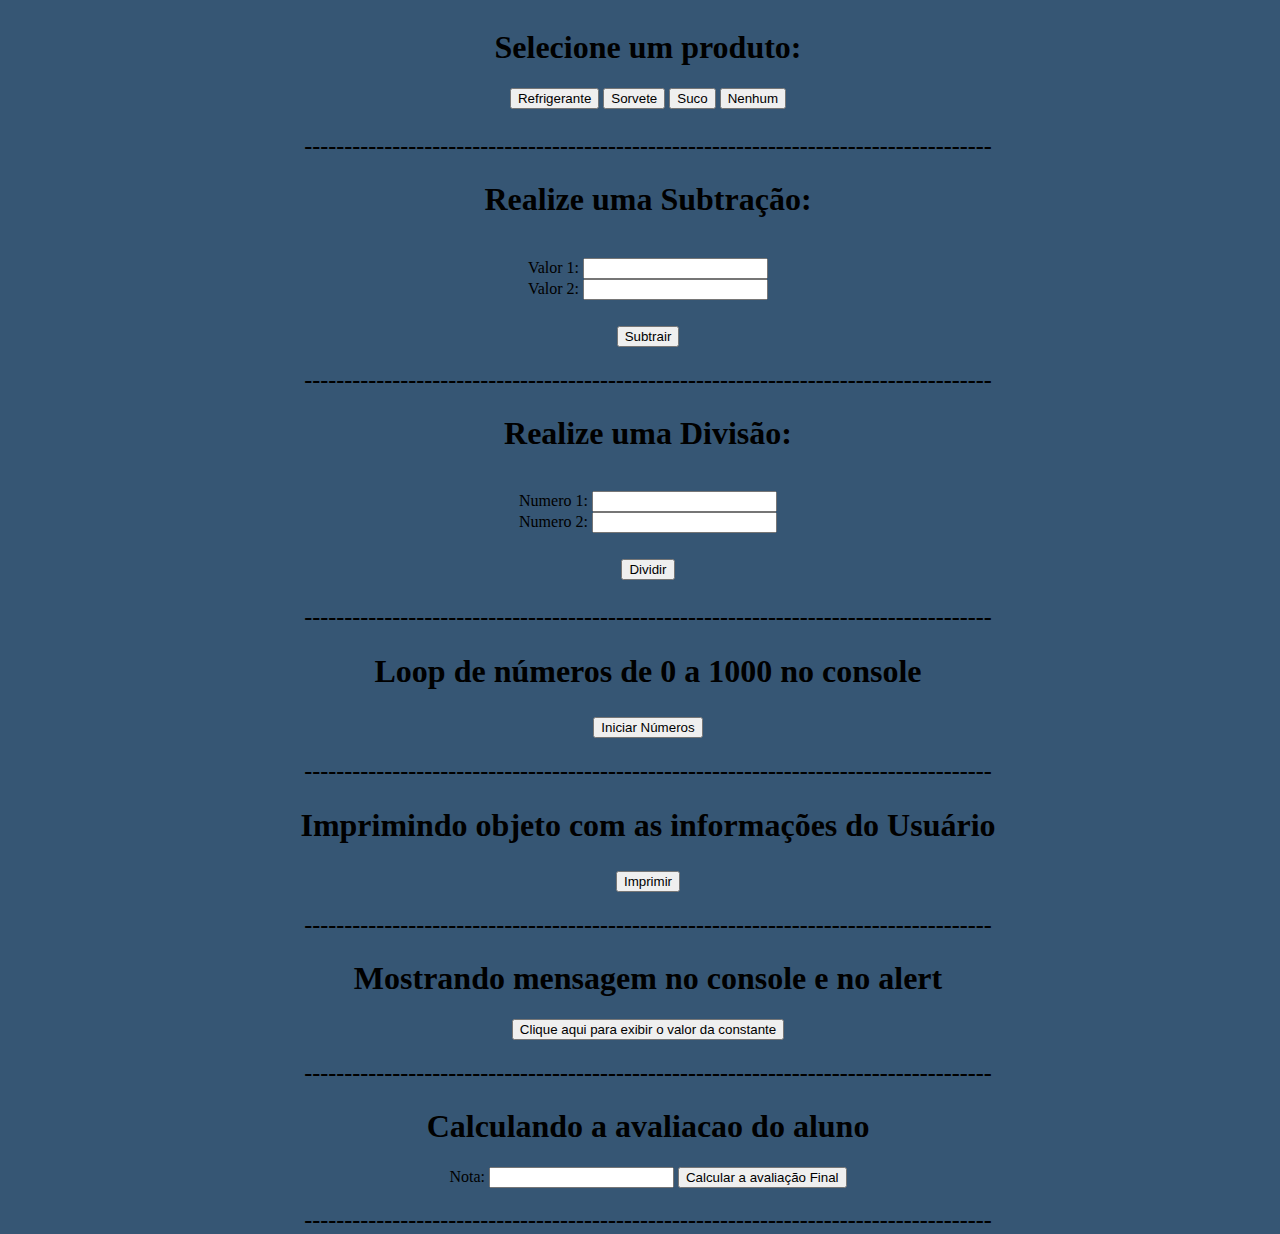
<file: JS Pt 1/index.html>
<!DOCTYPE html>
<html lang="pt-br">

<head>
    <meta charset="UTF-8">
    <meta http-equiv="X-UA-Compatible" content="IE=edge">
    <meta name="viewport" content="width=device-width, initial-scale=1.0">
    <title>Trabalho</title>
    <link rel="stylesheet" href="./pagina.css">
    <script src="./script.js"></script>
</head>

<body>
    <main>
        <h1>Selecione um produto:</h1>
        <div>
            <button onclick="selecionarProduto('refrigerante')">Refrigerante</button>
            <button onclick="selecionarProduto('sorvete')">Sorvete</button>
            <button onclick="selecionarProduto('suco')">Suco</button>
            <button onclick="selecionarProduto('Nenhum')">Nenhum</button>
        </div>
        <h2>
            <p id="mensagem"></p>
        </h2>
    </main>

    <h2>--------------------------------------------------------------------------------------</h2>

    <main>

        <form>
            <h1>Realize uma Subtração:</h1><br>
            <label for="valor1">Valor 1:</label>
            <input type="number" id="valor1" name="valor1">
            <br>
            <label for="valor2">Valor 2:</label>
            <input type="number" id="valor2" name="valor2">
            <br>
            <h2><button type="button" onclick="subtrair()">Subtrair</button></h2>
            <h2 id="resultado"></h2>
        </form>
    </main>

    <h2>--------------------------------------------------------------------------------------</h2>

    <main>
        <form>
            <h1>Realize uma Divisão:</h1><br>
            <label for="num1">Numero 1:</label>
            <input type="number" id="num1" name="num1">
            <br>
            <label for="num2">Numero 2:</label>
            <input type="number" id="num2" name="num2">
            <br>
            <h2> <button type="button" onclick="dividir()">Dividir</button></h2>
            <h2>
                <p id="resposta"></p>
                <p id="erro"></p>
            </h2>
        </form>
    </main>

    <h2>--------------------------------------------------------------------------------------</h2>

    <main>

        <h1>Loop de números de 0 a 1000 no console</h1>
        <h2> <button type="button" onclick="gerarnum()">Iniciar Números</button></h2>
    </main>

    <h2>--------------------------------------------------------------------------------------</h2>

    <main>

        <h1>Imprimindo objeto com as informações do Usuário</h1>
        <h2> <button type="button" onclick="imprimir()">Imprimir</button></h2>
        <div id="informacoes"></div>
    </main>

    <h2>--------------------------------------------------------------------------------------</h2>

    <main>
        <h1>Mostrando mensagem no console e no alert</h1>
        <button type="button" onclick="exibir()">Clique aqui para exibir o valor da constante</button>
    </main>

    <h2>--------------------------------------------------------------------------------------</h2>

    <main>
        <h1>Calculando a avaliacao do aluno</h1>
        <label for="nota">Nota:</label>
        <input type="number" id="nota" name="nota">
        <button type="button" onclick="calcular()">Calcular a avaliação Final</button>
        <div id="avaliacaofinal"></div>
    </main>

    <h2>--------------------------------------------------------------------------------------</h2>
</body>

</html>
</file>
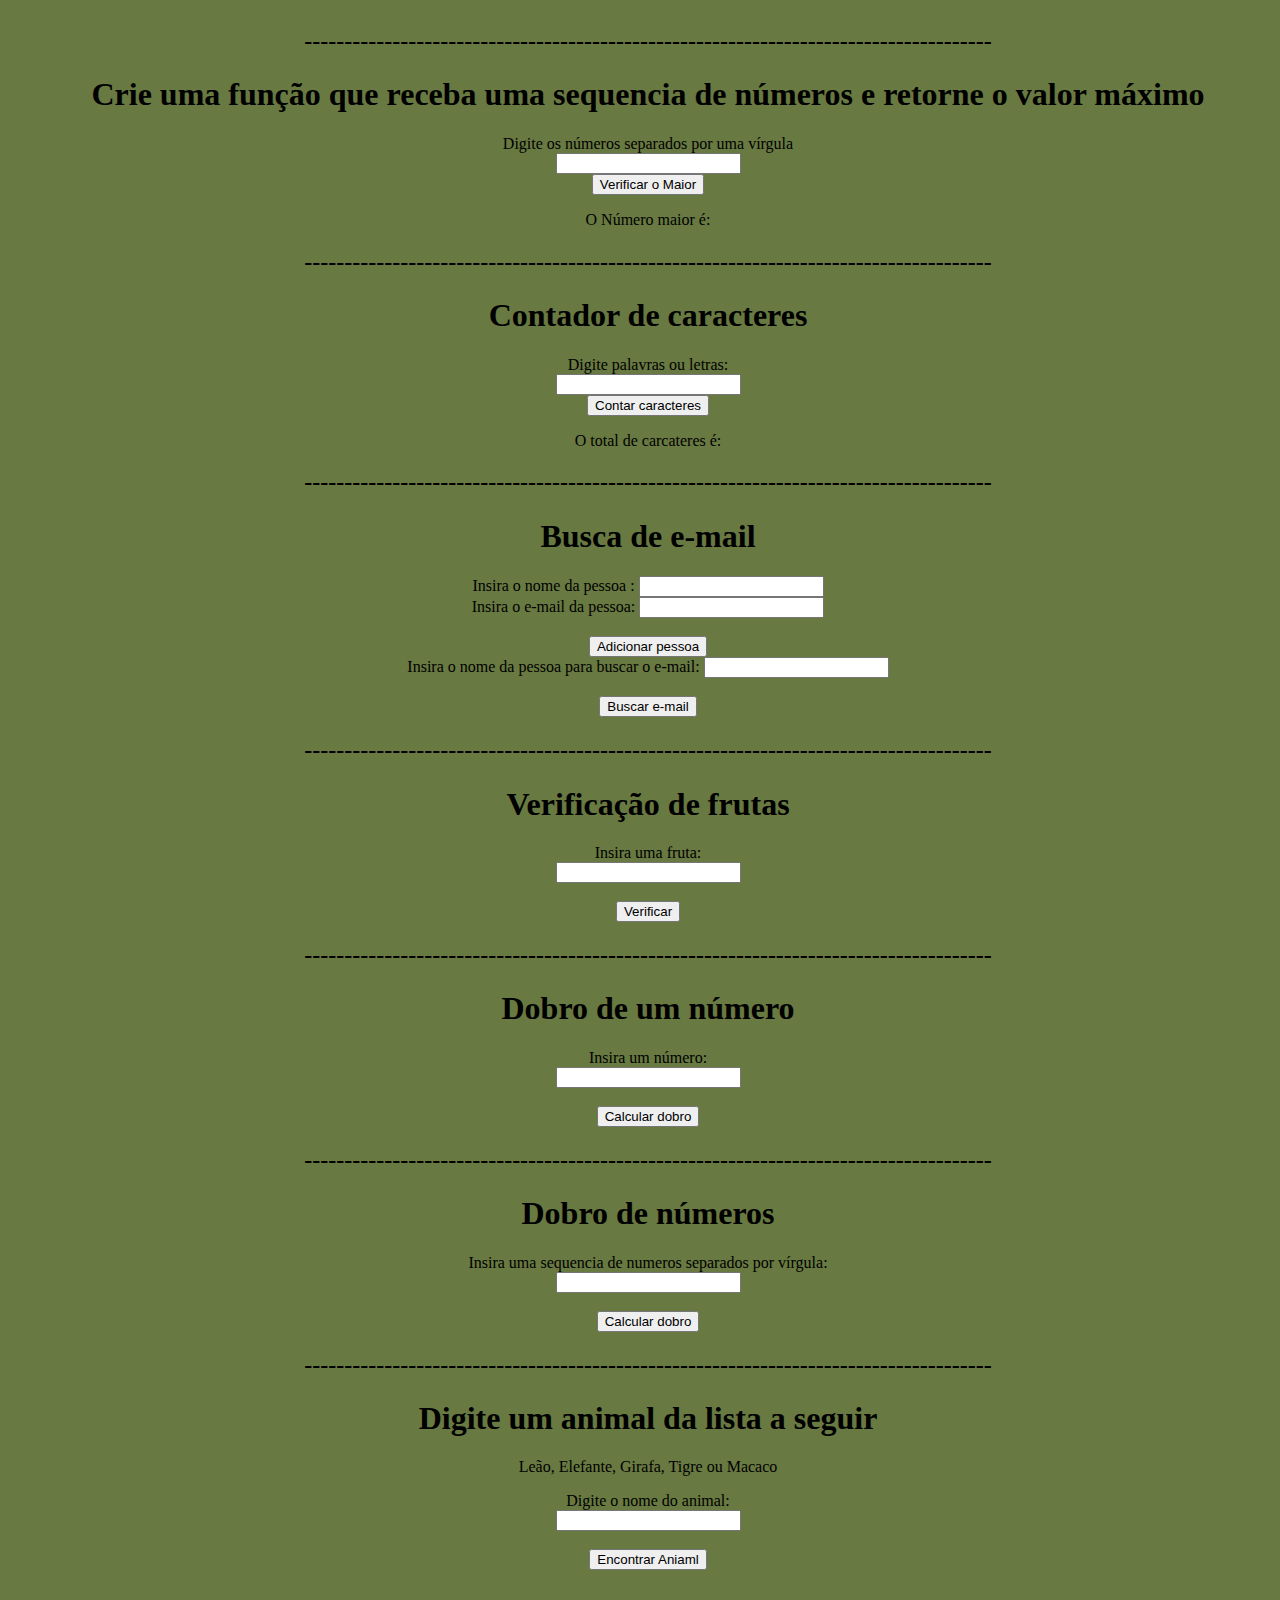
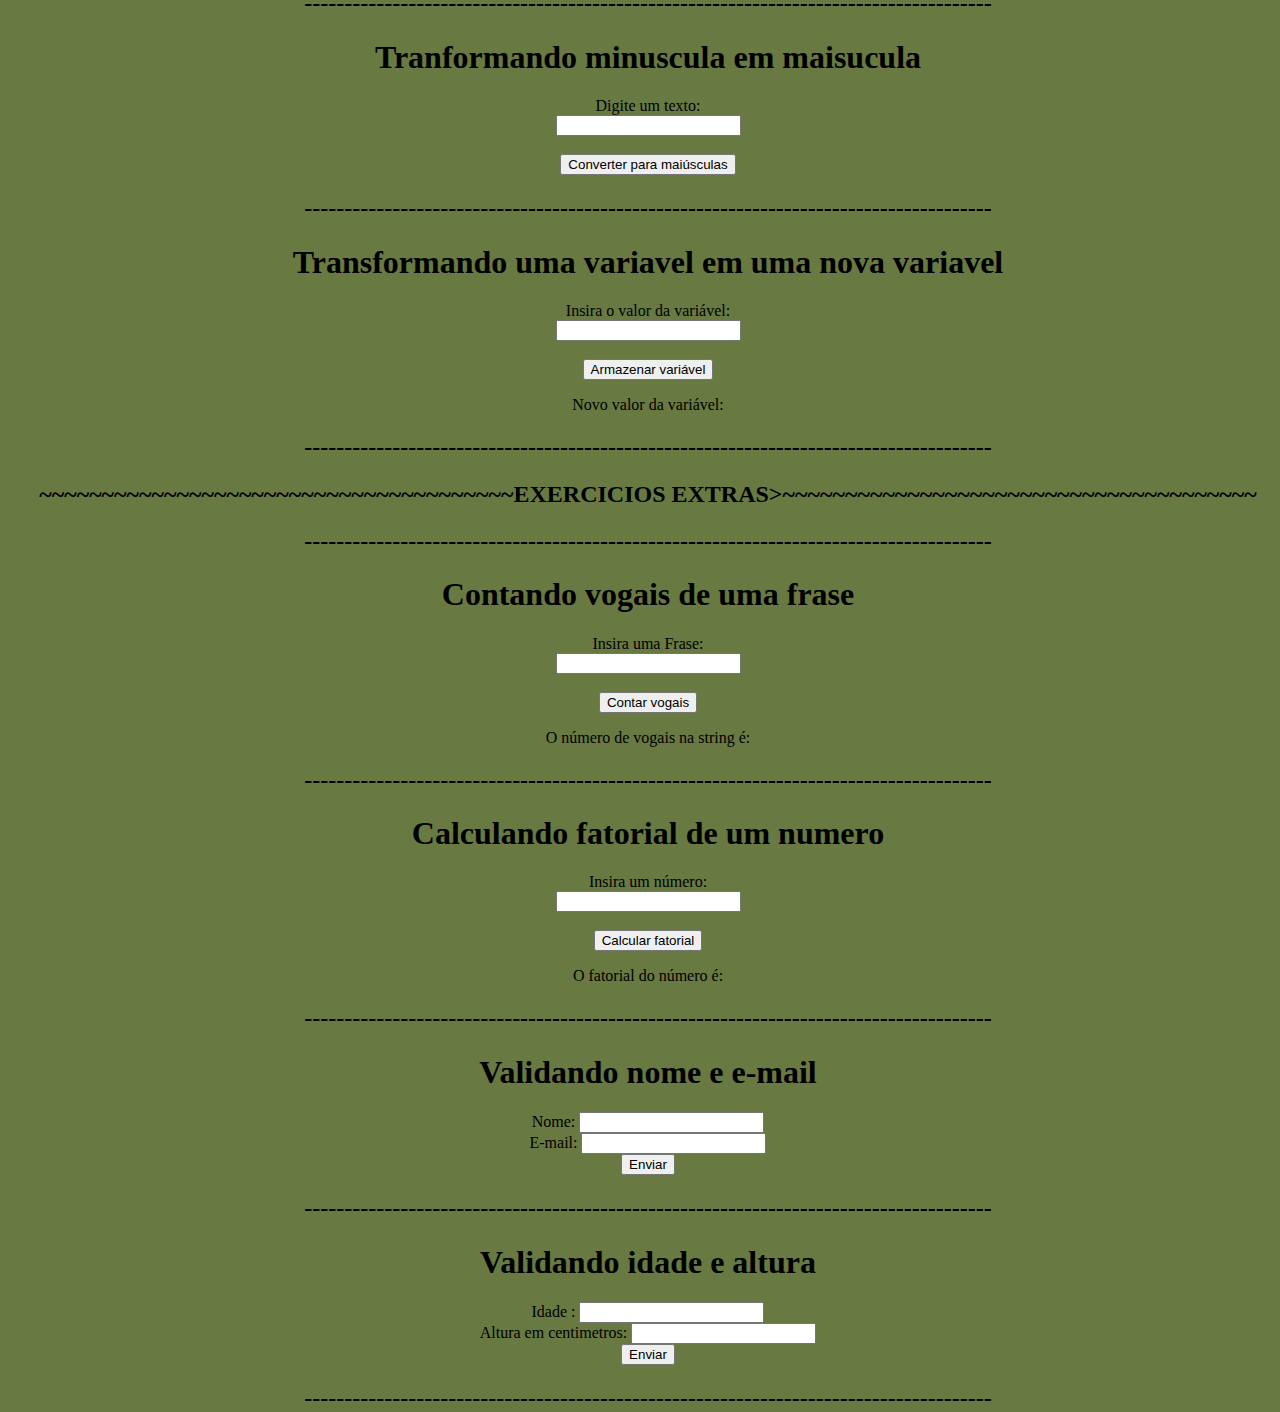
<file: JS pt 2/index.html>
<!DOCTYPE html>
<html lang="pt-br">

<head>
    <meta charset="UTF-8">
    <meta http-equiv="X-UA-Compatible" content="IE=edge">
    <meta name="viewport" content="width=device-width, initial-scale=1.0">
    <title>Java Script parte 2</title>
    <link rel="stylesheet" href="./estilo.css">
    <script src="./script.js"></script>
</head>

<body>

    <h2>--------------------------------------------------------------------------------------</h2>
    <main id="ex1">
        <h1>Crie uma função que receba uma sequencia de números e retorne o valor máximo</h1>
        <label for="numeros">Digite os números separados por uma vírgula</label><br>
        <input type="text" id="numeros" name="numeros"><br>
        <button type="button" onclick="numeroMaior()">Verificar o Maior</button>
        <p>O Número maior é: <span id="maximo"></span></p>

    </main>
    <h2>--------------------------------------------------------------------------------------</h2>
    <main id="ex2">
        <h1>Contador de caracteres</h1>
        <label for="strings">Digite palavras ou letras:</label><br>
        <input type="text" id="strings" name="strings"><br>
        <button type="button" onclick="contaCaracteres()">Contar caracteres</button>
        <p>O total de carcateres é: <span id="resultado"></span></p>
    </main>

    <h2>--------------------------------------------------------------------------------------</h2>

    <main id="ex3">
        <h1>Busca de e-mail</h1>

        <label for="nome">Insira o nome da pessoa :</label>
        <input type="text" id="nome"><br>
        <label for="email">Insira o e-mail da pessoa:</label>
        <input type="email" id="email"><br><br>

        <button type="button" onclick="adicionaPessoa()">Adicionar pessoa</button><br>

        <label for="busca">Insira o nome da pessoa para buscar o e-mail:</label>
        <input type="text" id="busca"><br><br>

        <button type="button" onclick="buscaEmail()">Buscar e-mail</button>
        <div id="emailAchado"></div>
    </main>

    <h2>--------------------------------------------------------------------------------------</h2>

    <main id="ex4">
        <h1>Verificação de frutas</h1>
        <label for="fruta">Insira uma fruta:</label><br>
        <input type="text" id="fruta"><br><br>
        <button onclick="verificarFruta()">Verificar</button>
        <p id="conferir"></p>
    </main>

    <h2>--------------------------------------------------------------------------------------</h2>

    <main id="ex5">
        <h1>Dobro de um número</h1>
        <label for="numero">Insira um número:</label><br>
        <input type="number" id="numero"><br><br>
        <button onclick="calcularDobro()">Calcular dobro</button>
        <p id="dobro"></p>
    </main>
    <h2>--------------------------------------------------------------------------------------</h2>


    <main id="ex6">
        <h1>Dobro de números</h1>
        <label for="num">Insira uma sequencia de numeros separados por vírgula:</label><br>
        <input type="text" id="num"><br><br>
        <button onclick="calcularDobros()">Calcular dobro</button>
        <p id="resultados"></p>
    </main>

    <h2>--------------------------------------------------------------------------------------</h2>

    <main id="ex7">
        <h1>Digite um animal da lista a seguir</h1>
        <p> Leão, Elefante, Girafa, Tigre ou Macaco </p>
        <label for="animal">Digite o nome do animal:</label><br>
        <input type="text" id="animal"><br><br>
        <button onclick="encontrar()">Encontrar Aniaml</button>
        <div id="animalEcontrado"></div>
    </main>

    <h2>--------------------------------------------------------------------------------------</h2>

    <main id="ex8">
        <h1>Tranformando minuscula em maisucula</h1>
        <label for="texto">Digite um texto:</label><br>
        <input type="text" id="texto"><br><br>
        <button onclick="converter()">Converter para maiúsculas</button>
        <div id="maiuscula"></div>
    </main>

    <h2>--------------------------------------------------------------------------------------</h2>

    <main id="ex9">
        <h1>Transformando uma variavel em uma nova variavel</h1>
        <label for="variavel">Insira o valor da variável:</label><br>
        <input type="text" id="variavel"><br><br>
        <button type="button" onclick="armazenaVariavel()">Armazenar variável</button>
        <p>Novo valor da variável: <span id="novoValor"></span></p>
    </main>

    <h2>--------------------------------------------------------------------------------------</h2>
    <h2>~~~~~~~~~~~~~~~~~~~~~~~~~~~~~~~~~~~~~~EXERCICIOS EXTRAS>~~~~~~~~~~~~~~~~~~~~~~~~~~~~~~~~~~~~~~</h2>
    <h2>--------------------------------------------------------------------------------------</h2>

    <main id="ex1 extra">
        <h1>Contando vogais de uma frase</h1>
        <label for="stringInserida">Insira uma Frase:</label><br>
        <input type="text" id="stringInserida"><br><br>
        <button type="button" onclick="contaVogais()">Contar vogais</button><br>
        <p>O número de vogais na string é: <span id="numVogais"></span></p>
    </main>

    <h2>--------------------------------------------------------------------------------------</h2>

    <main id="ex2 extra">
        <h1>Calculando fatorial de um numero</h1>
        <label for="numInserido">Insira um número:</label><br>
        <input type="number" id="numInserido"><br><br>
        <button type="button" onclick="calculaFatorial()">Calcular fatorial</button>
        <p>O fatorial do número é: <span id="fatorial"></span></p>
    </main>

    <h2>--------------------------------------------------------------------------------------</h2>

    <main id="ex3 extra">
        <h1>Validando nome e e-mail</h1>
        <form name="frmInscr" onsubmit="return validaInscricao()">
            <label for="nome">Nome: </label>
            <input type="text" name="txtnome" id="nome"><br />
            <label for="email">E-mail:</label>
            <input type="email" name="txtemail" id="email"><br />
            <button type="submit">Enviar</button>
        </form>

    </main>

    <h2>--------------------------------------------------------------------------------------</h2>

    <main id="ex4 extra">
        <h1>Validando idade e altura</h1>
        <form name="frmInscricao" onsubmit="return validaIdadeAltura()">
            <label for="idade">Idade : </label>
            <input type="number" name="txtidade" id="idade"><br />
            <label for="altura">Altura em centimetros:</label>
            <input type="number" name="txtaltura" id="altura"><br />
            <button type="submit">Enviar</button>
        </form>
    </main>

    <h2>--------------------------------------------------------------------------------------</h2>
</body>

</html>
</file>
<file: JS Pt 1/pagina.css>
h1 {
    text-align: center;
  
}

body {
    width: 100vw;
    height: 100vh;
    background-color: rgb(54, 86, 116);
    position: absolute;
    text-align: center;

}

#ex1{
    text-align: center;
    top:10px;
}
</file>
<file: JS pt 2/estilo.css>
h1 {
    text-align: center;
  
}

body {
    width: 100vw;
    height: 100vh;
    background-color: rgb(104, 121, 65);
    position: absolute;
    text-align: center;

}

#ex1{
    text-align: center;
    top:10px;
}
</file>
